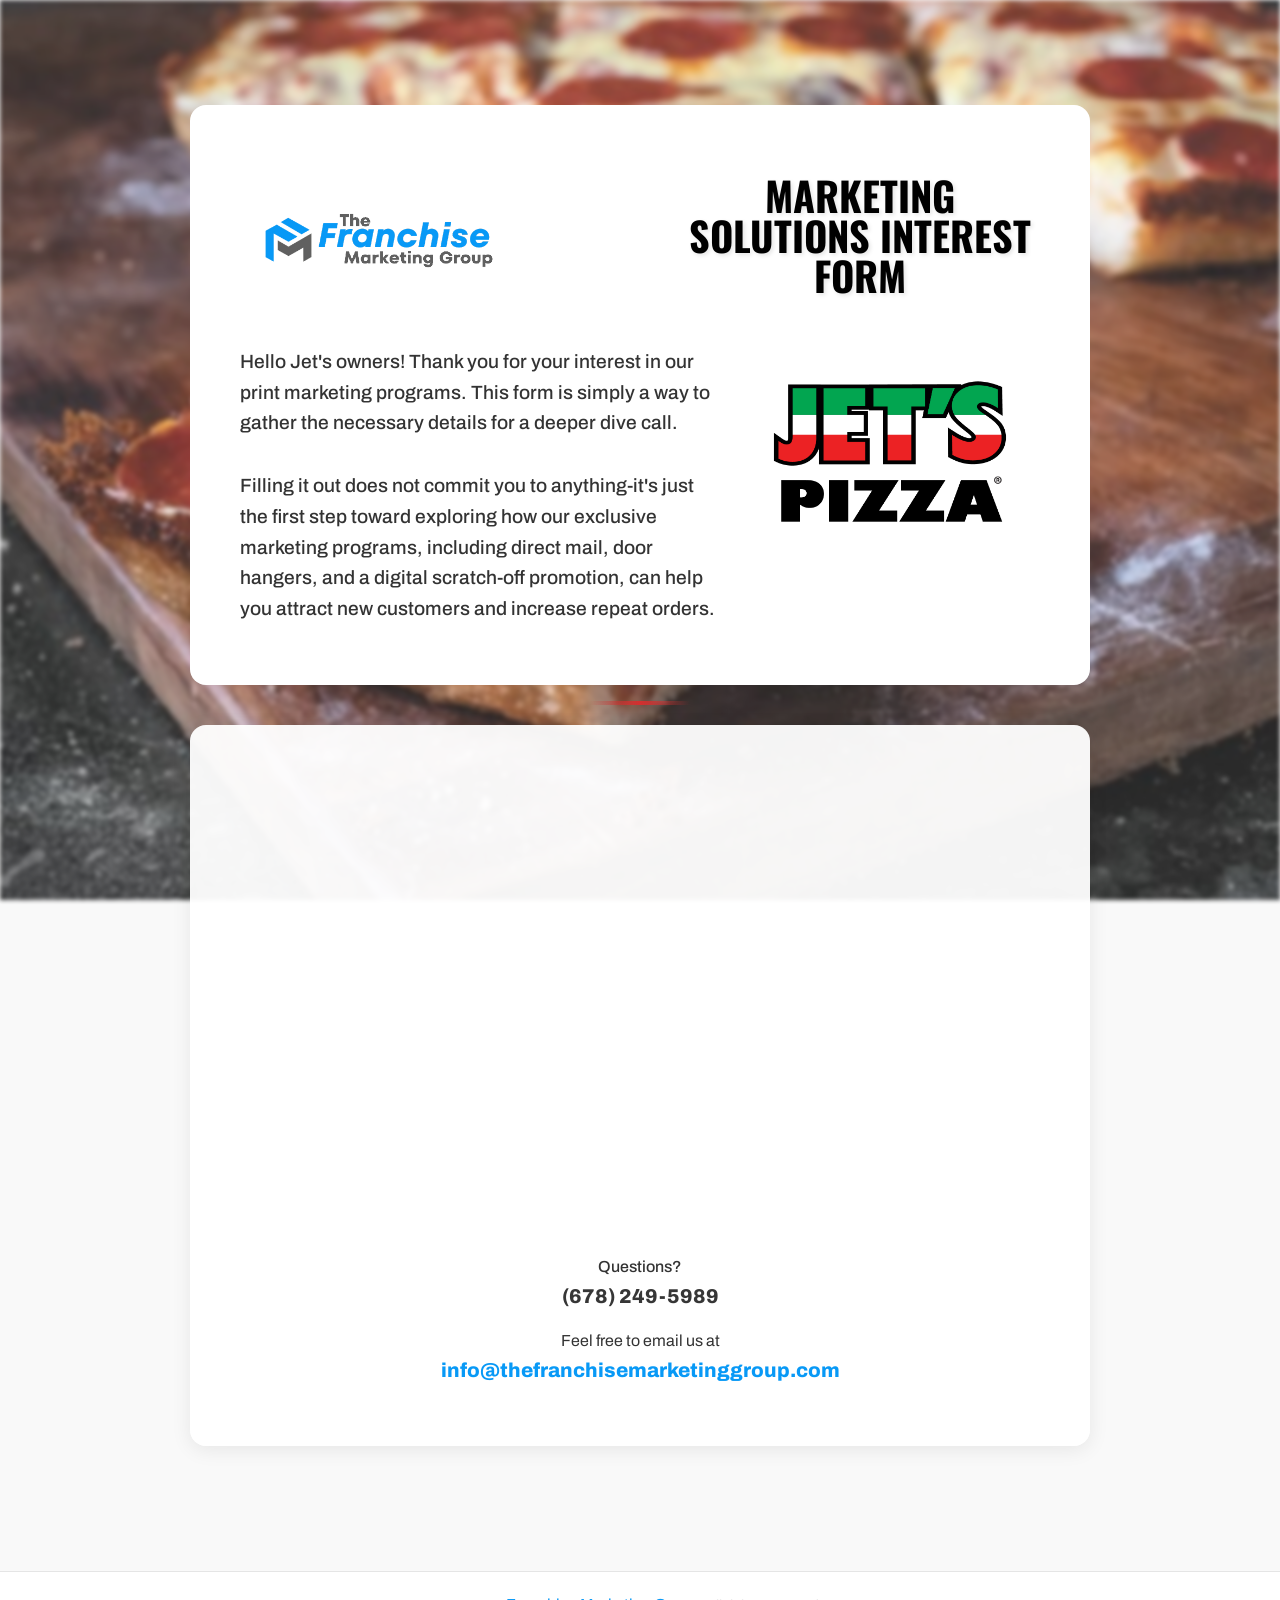
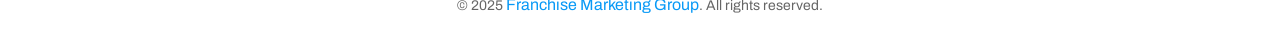
<file: index.html>
<!DOCTYPE html>
<html lang="en">

<head>
    <meta charset="UTF-8">
    <meta name="viewport" content="width=device-width, initial-scale=1.0">
    <title>Franchise Marketing Group - Jet's Pizza Scratch Off</title>
    <link rel="stylesheet" href="styles-min.css">
    <link rel="preconnect" href="https://fonts.googleapis.com">
    <link rel="preconnect" href="https://fonts.gstatic.com" crossorigin>
    <link
        href="https://fonts.googleapis.com/css2?family=Archivo:ital,wght@0,100..900;1,100..900&family=Oswald:wght@200..700&display=swap"
        rel="stylesheet">

</head>

<body>
    <div class="container">
        <header>
            <div id="logo-container" class="logo">
                <!-- Placeholder logo -->

                <div class="hero">
                    <div class="hero-titles">
                        <div class="">
                            <img id="tfmg-logo" src="assets/TFMGLogo-Primary.png"
                                alt="The Franchise Marketing Group Logo">
                        </div>
                        <div class="w-45 m-w-80">
                            <h1 class="color-black text-center main-title uppercase">Marketing Solutions Interest Form</h1>
                        </div>
                    </div>
                    <div class="mt-2 m-mt-0">
                        <div class="content-wrapper">
                            <img id="jetspizza-logo" src="assets/Logo_4Color.png" alt="Jet's Pizza Logo" class="content-logo">
                            <div class="content-text">
                                <p>Hello Jet's owners! Thank you for your interest in our print marketing programs. This form is
                                    simply a way to gather the necessary details for a deeper dive call. </p>
                                <p class="mt-2 m-mt-0">Filling it out does not commit you to anything-it's just the first
                                    step toward exploring how our exclusive marketing programs, including direct mail, door
                                    hangers, and a digital scratch-off promotion, can help you attract new customers and
                                    increase repeat orders. </p>
                            </div>
                        </div>
                    </div>

                </div>
            </div>

        </header>

        <main id="form-container">

            <!-- <iframe width="100%" height="800px" src="https://emberfy.plutio.com/embed/form/MCegchaE4P4cFyk6A" frameBorder="0"></iframe> -->
            <iframe
                data-tally-src="https://tally.so/embed/mRjOrj?alignLeft=1&hideTitle=1&transparentBackground=1&dynamicHeight=1"
                loading="lazy" width="100%" height="462" frameborder="0" marginheight="0" marginwidth="0"
                title="Contact Information"></iframe>

            <div id="bottom-cta" class="text-center">
                <h4>Questions?</h4>
                <p class="fw-bold"><a class="fs-1-25 default-link" href="tel:6782495989" target="_blank">(678)
                        249-5989</a></p>
                <p class="mt-1">Feel free to email us at</p>
                <p class="fw-bold"><a class="fs-1-25 blue-link" href="mailto:info@thefranchisemarketinggroup.com"
                        target="_blank">info@thefranchisemarketinggroup.com</a></p>
            </div>

        </main>
    </div>
    <footer>
        <p>&copy; 2025 <a class="tfmg-link" href="http://thefranchisemarketinggroup.com" target="_blank">Franchise
                Marketing Group</a>. All rights reserved.</p>
    </footer>
    <script src="script.js"></script>
    <script>
        var d = document,
            w = "https://tally.so/widgets/embed.js",
            v = function() {
                "undefined" != typeof Tally ? Tally.loadEmbeds() : d.querySelectorAll(
                    "iframe[data-tally-src]:not([src])").forEach((function(e) {
                    e.src = e.dataset.tallySrc
                }))
            };
        if ("undefined" != typeof Tally) v();
        else if (d.querySelector('script[src="' + w + '"]') == null) {
            var s = d.createElement("script");
            s.src = w, s.onload = v, s.onerror = v, d.body.appendChild(s);
        }
    </script>
</body>

</html>
</file>
<file: styles-min.css>
*{margin:0;padding:0;box-sizing:border-box;}body{font-family:'Archivo',sans-serif;line-height:1.6;color:#333;background-color:#f9f9f9;position:relative;min-height:100vh;}body::before{content:'';position:fixed;top:0;left:0;width:100%;height:100%;background-image:url('assets/Website_Pepperoni-Slice.jpg');background-size:cover;background-position:center;background-repeat:no-repeat;opacity:.85;filter:blur(2px);z-index:-1;}.container{max-width:1100px;margin:0 auto;padding:65px;position:relative;margin-top:40px;margin-bottom:40px}header{text-align:center;margin-bottom:40px;position:relative;}.hero-titles{display:flex;flex-direction:row;justify-content:space-between;align-items:center;gap:35px;}#logo-container{max-width:900px;display:flex;justify-content:center;flex-direction:column;align-items:center;gap:35px;margin:0 auto;position:relative;padding:40px 20px 20px 20px;background:rgb(255,255,255);border-radius:16px;backdrop-filter:blur(5px);}#logo-container::after{content:'';position:absolute;bottom:-20px;left:50%;transform:translateX(-50%);width:100px;height:4px;background:linear-gradient(90deg,transparent,#d32f2f,transparent);}#form-container{max-width:900px;margin:0 auto;background-color:rgba(255,255,255,.95);padding:40px;border-radius:16px;box-shadow:0 4px 20px rgba(0,0,0,.08);}#bottom-cta{width:100%;max-width:900px;margin:0 auto;padding:20px;word-wrap:break-word;}#bottom-cta h4{font-size:1rem;}#bottom-cta p,a{font-size:1rem;}#bottom-cta p{max-width:100%;word-break:break-word;}#bottom-cta a{display:inline-block;max-width:100%;word-break:break-word;}.logo img{max-width:300px;height:auto;}.logo img:hover{transform:scale(1.05);}#jetspizza-logo{max-width:300px;height:auto;object-fit:contain;}#tfmg-logo{max-width:275px;height:auto;object-fit:contain;}#jetspizza-logo:hover,#tfmg-logo:hover{transform:scale(1.05);filter:drop-shadow(0 4px 8px rgba(0,0,0,.1));}.hero{text-align:left;margin-bottom:10px;position:relative;padding:30px;border-radius:16px;}.hero p{font-size:1.2rem;max-width:800px;font-weight:500;}h1{font-family:'Oswald',sans-serif;color:#d32f2f;margin-bottom:20px;font-size:2.5rem;text-shadow:2px 2px 4px rgba(0,0,0,.1);}h4{font-weight:500;}.text-center{text-align:center;}.oswald{font-family:'Oswald',sans-serif;}.subheadline{font-style:italic;}.fw-bold{font-weight:800!important;}.main-title{line-height:1;}.default-link{color:#363636;text-decoration:none;}.default-link:hover{color:#f03939;transition:all ease-in-out .15s;}.blue-link{color:#0899f6;text-decoration:none;}.blue-link:hover{color:#c8c8c8;transition:all ease-in-out .15s;}.tfmg-link{color:#0899f6;text-decoration:none;}.tfmg-link:hover{color:#c8c8c8;transition:all ease-in-out .15s;}.red{color:#d32f2f;}.color-black{color:black;}.form-section{max-width:1000px;margin:0 auto;background-color:rgba(255,255,255,.95);padding:40px;border-radius:16px;box-shadow:0 4px 20px rgba(0,0,0,.08);backdrop-filter:blur(10px);border-top:2px solid #d32f2f;transition:transform .3s ease,box-shadow .3s ease;}.form-section:hover{transform:translateY(-5px);box-shadow:0 8px 30px rgba(0,0,0,.12);}.form-group{margin-bottom:25px;position:relative;}label{display:block;margin-bottom:10px;font-weight:500;color:#444;font-size:.95rem;}input{width:100%;padding:14px;border:2px solid #eee;border-radius:8px;font-size:16px;background-color:rgba(255,255,255,.9);position:relative;}input:focus{outline:none;border-color:#d32f2f;box-shadow:0 0 0 3px rgba(211,47,47,.1);transform:translateY(-2px);}.btn-submit{background:linear-gradient(45deg,#d32f2f,#b71c1c);color:white;border:none;padding:16px 32px;font-size:16px;border-radius:8px;cursor:pointer;width:100%;font-weight:600;text-transform:uppercase;letter-spacing:1px;position:relative;overflow:hidden;}.btn-submit:hover{background:linear-gradient(45deg,#b71c1c,#d32f2f);transform:translateY(-2px);box-shadow:0 4px 12px rgba(211,47,47,.2);}footer{background-color:white;text-align:center;margin-top:60px;padding:20px 0;color:#666;font-size:14px;border-top:1px solid rgba(0,0,0,.1);width:100%;}.success-message{text-align:center;padding:40px 0;}.success-message h2{color:#388e3c;margin-bottom:20px;font-size:2rem;}.success-message p{margin-bottom:15px;font-size:1.1rem;color:#444;}@media (max-width:768px){.container{padding:30px;margin:20px}.form-section{padding:30px}h1{font-family:'Oswald',sans-serif;font-size:2rem;font-weight:600;line-height:1.15}.hero{padding:5px}.hero p{font-size:1rem}}.mt-1{margin-top:1rem!important;}.mt-2{margin-top:2rem!important;}.mt-3{margin-top:3rem!important;}.mt-4{margin-top:4rem!important}.mt-5{margin-top:5rem!important;}.mb-3{margin-bottom:3rem!important;}.fs-1{font-size:1em;}.fs-1-25{font-size:1.25em;}.fs-1-5{font-size:1.5em;}.fs-2{font-size:2em;}.fs-3{font-size:3em;}.fs-4{font-size:4em;}.fs-5{font-size:5em;}.flex{display:flex;}.flex-row{flex-direction:row;}.justify-content-between{justify-content:space-between;}.uppercase{text-transform:uppercase;}.w-45{width:45%;}.gap-25{gap:25px;}@media (max-width:480px){.container{padding:20px;margin:0 auto;width:100%}.hero-titles{flex-direction:column}.m-flex-column{flex-direction:column}.m-gap-0{gap:0!important}.m-w-80{width:80%}.m-mt-0{margin-top:0!important}#form-container{padding:20px}#bottom-cta{padding:5px!important}#bottom-cta p,a{font-size:.8rem;}h1{font-size:1.8rem}.btn-submit{padding:14px 24px}#jetspizza-logo{max-width:200px}#logo-container{gap:30px}#tfmg-logo{max-width:300px}}.flex-row img{max-width:350px;height:auto;object-fit:contain;flex-shrink:0;}@media (max-width:768px){.m-flex-column{flex-direction:column}.m-flex-column img{order:-1;margin-bottom:20px;align-self:center}}.content-wrapper{display:flex;flex-direction:row-reverse;align-items:flex-start;gap:25px;margin-top:20px;}.content-logo{max-width:350px;height:auto;object-fit:contain;flex-shrink:0;}.content-text{flex:1;margin:0;}.content-text p{margin-bottom:1rem;}.content-text p:last-child{margin-bottom:0;}@media (max-width:768px){.content-wrapper{flex-direction:column;gap:20px}.content-logo{max-width:250px;align-self:center}.content-text{width:100%}}
</file>
